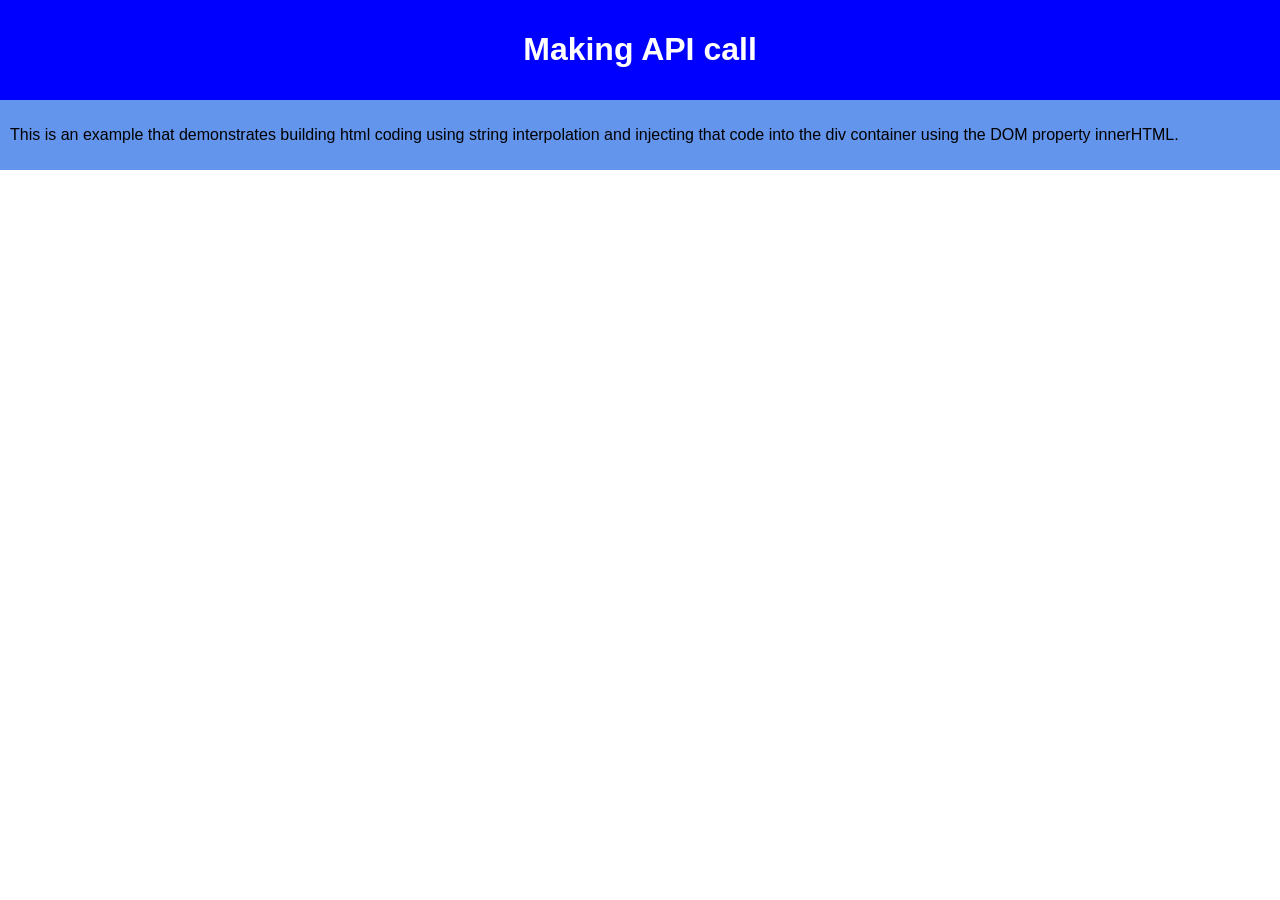
<file: Lesson-49-Classwork/index.html>
<!DOCTYPE html>
<html>
  <head>
    <meta charset="utf-8">
    <meta name="viewport" content="width=device-width">
    <title>repl.it</title>
    <link href="style.css" rel="stylesheet" type="text/css" />
    <!-- We need to import JQUERY Library to make the api call-->
    <script src="https://ajax.googleapis.com/ajax/libs/jquery/3.6.0/jquery.min.js"></script>

    <script src="script.js"></script>
   </head>
  <body id="body" onload="init()">
    <div id="banner" class="container center">
      <h1> Making API call  </h1>
    </div>
    <div class="container subbanner">
      <div>
        <p>This is an example that demonstrates building html coding using string interpolation and injecting that code into the div container using the DOM property innerHTML. 
        </p>
      </div>
    </div>
  <!-- Create a container to display results -->
  <div id='output'></div>
      
      
  </body>
</html>
</file>
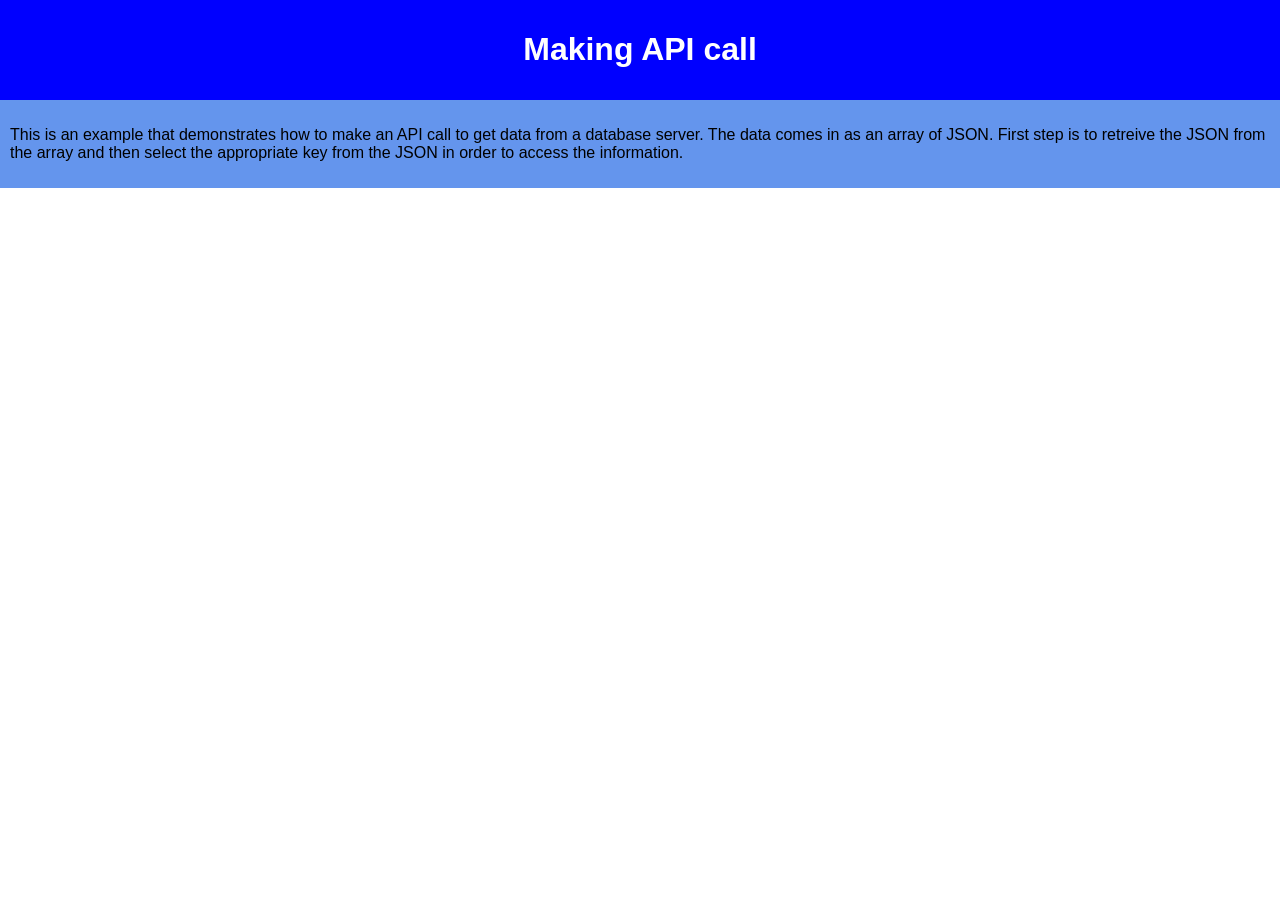
<file: Lesson48DiscussionSolution/index.html>
<!DOCTYPE html>
<html>
  <head>
    <meta charset="utf-8">
    <meta name="viewport" content="width=device-width">
    <title>repl.it</title>
    <link href="style.css" rel="stylesheet" type="text/css" />
    <!-- We need to import JQUERY Library to make the api call-->
    <script src="https://ajax.googleapis.com/ajax/libs/jquery/3.6.0/jquery.min.js"></script>

    <script src="script.js"></script>
   </head>
  <body id="body" onload="init()">
    <div id="banner" class="container center">
      <h1> Making API call  </h1>
    </div>
    <div class="container subbanner">
      <div>
        <p>This is an example that demonstrates how to make an API call to get data from a database server.  The data comes in as an array of JSON. First step is to retreive the JSON from the array and then select the appropriate key from the JSON in order to access the information. </p>
      </div>
    </div>
      
  </body>
</html>
</file>
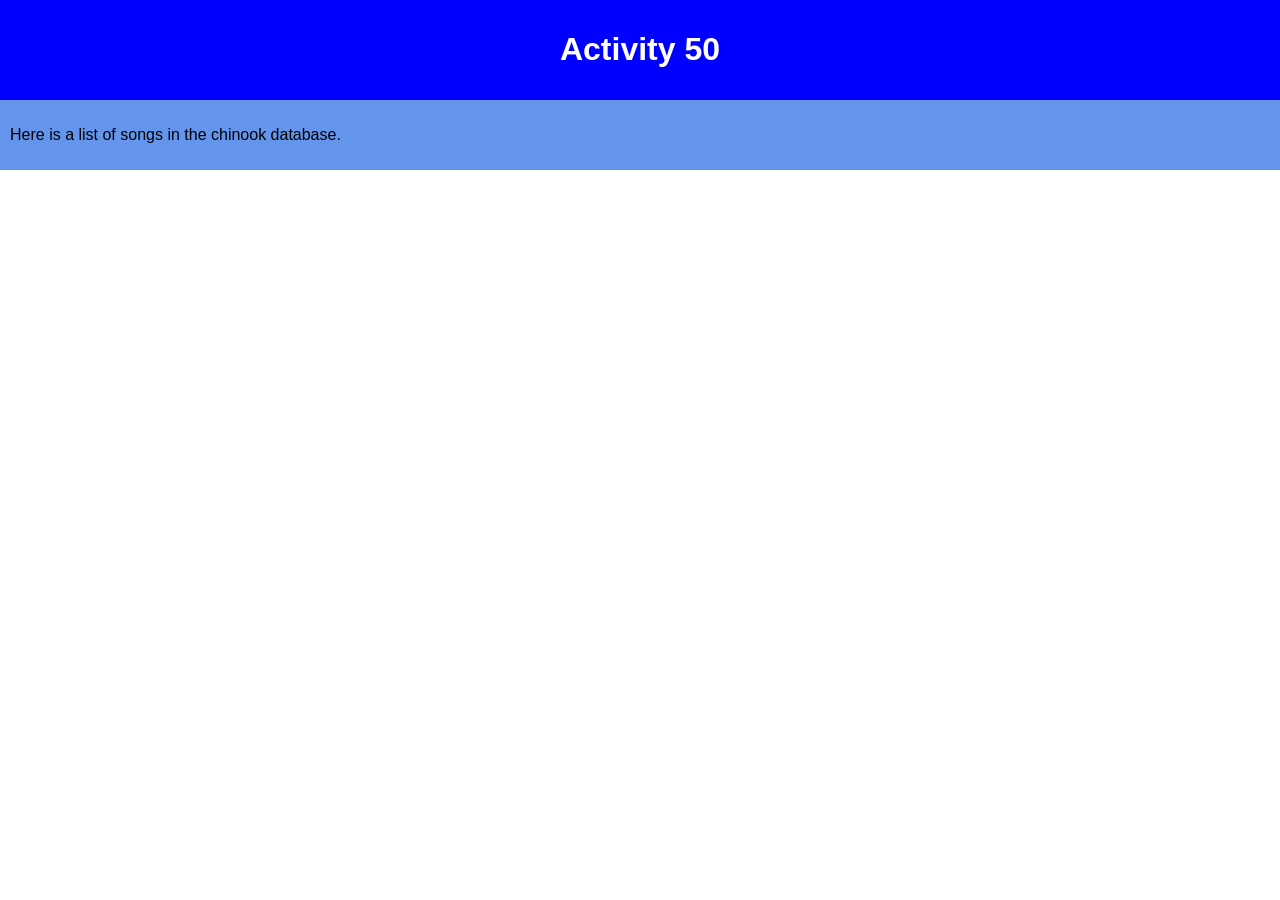
<file: Lesson50ActivityWebsite/index.html>
<!DOCTYPE html>
<html>
  <head>
    <meta charset="utf-8">
    <meta name="viewport" content="width=device-width">
    <title>repl.it</title>
    <link href="style.css" rel="stylesheet" type="text/css" />
    <!-- We need to import JQUERY Library to make the api call-->
    <script src="https://ajax.googleapis.com/ajax/libs/jquery/3.6.0/jquery.min.js"></script>

    <script src="script.js"></script>
   </head>
  <body id="body" onload="init()">
    <div id="banner" class="container center">
      <h1> Activity 50 </h1>
    </div>
    <div class="container subbanner">
      <div>
        <p> Here is a list of songs in the chinook database.
        </p>
      </div>
    </div>
  <!-- Create a container to display results -->
  <div id='output'></div>
      
      
  </body>
</html>
</file>
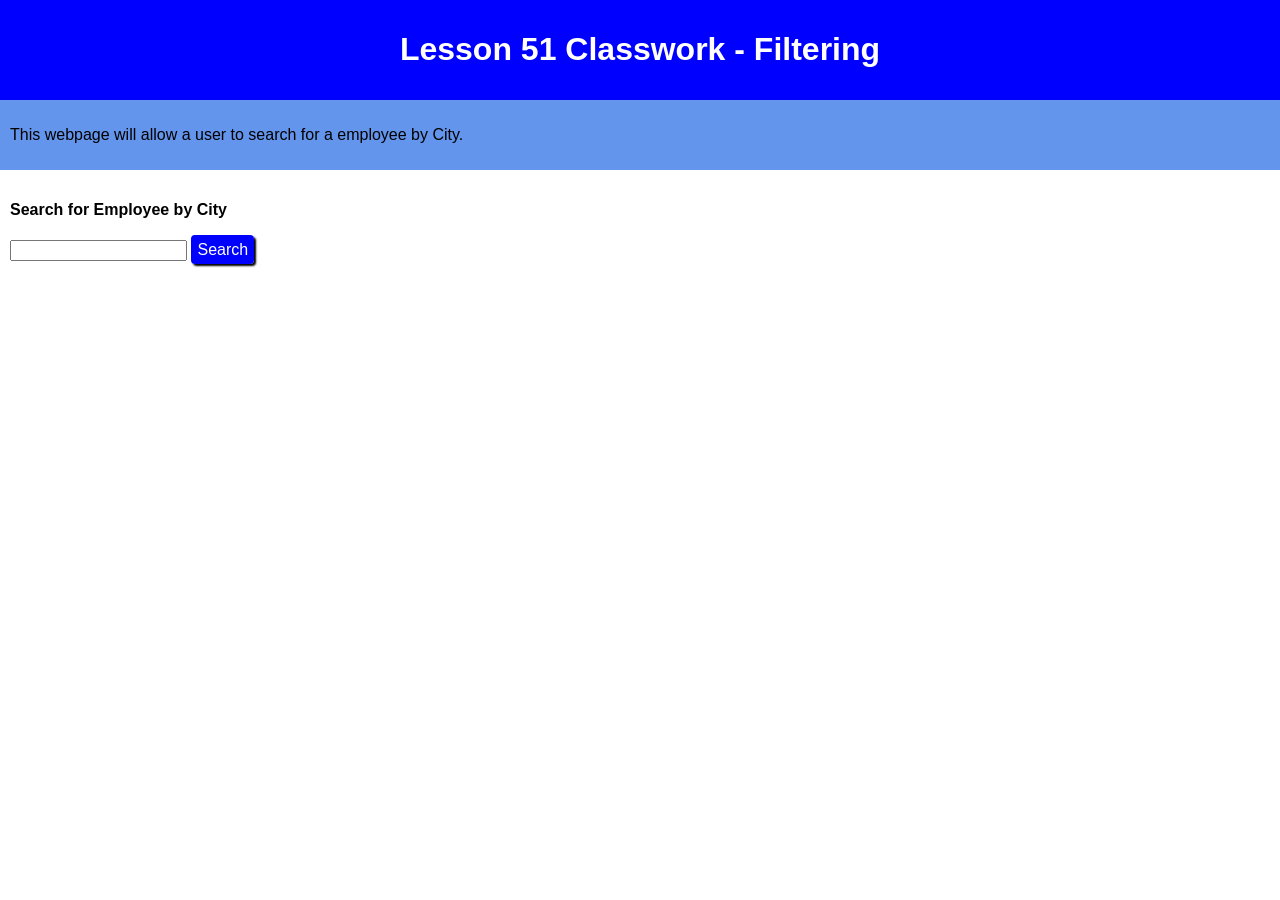
<file: Lesson51Classwork/index.html>
<!DOCTYPE html>
<html>
  <head>
    <meta charset="utf-8">
    <meta name="viewport" content="width=device-width">
    <title>repl.it</title>
    <link href="style.css" rel="stylesheet" type="text/css" />
    <!-- We need to import JQUERY Library to make the api call-->
    <script src="https://ajax.googleapis.com/ajax/libs/jquery/3.6.0/jquery.min.js"></script>

    <script src="script.js"></script>
   </head>
  <body id="body" onload="init()">
    <div id="banner" class="container center">
      <h1> Lesson 51 Classwork - Filtering  </h1>
    </div>
    <div class="container subbanner">
      <div>
        <p>This webpage will allow a user to search for a employee by City.
        </p>
      </div>
    </div>

    <!-- Add the filter container add: textbox, button add CSS-->
    <div class="container filter">
      <div>
        <h4> Search for Employee by City
        </h4>
<!--
        Problem 1:
        Add an ID and a placeholder for the textbox
-->
        <input style="flex:2;text-align:right;" type="text" id="" placeholder="" >       
<!-- > &nbsp;  
        Problem 2:
        Add a event handler function "filter()", which will be 
        called when the user clicks on the button. You will then 
        need to write the function.
-->
        <a class="button" onclick=""> Search </a><br>
      </div>
    </div>
    
  <!-- Create a container to display results -->
  <div id='output'></div>
      
      
  </body>
</html>
</file>
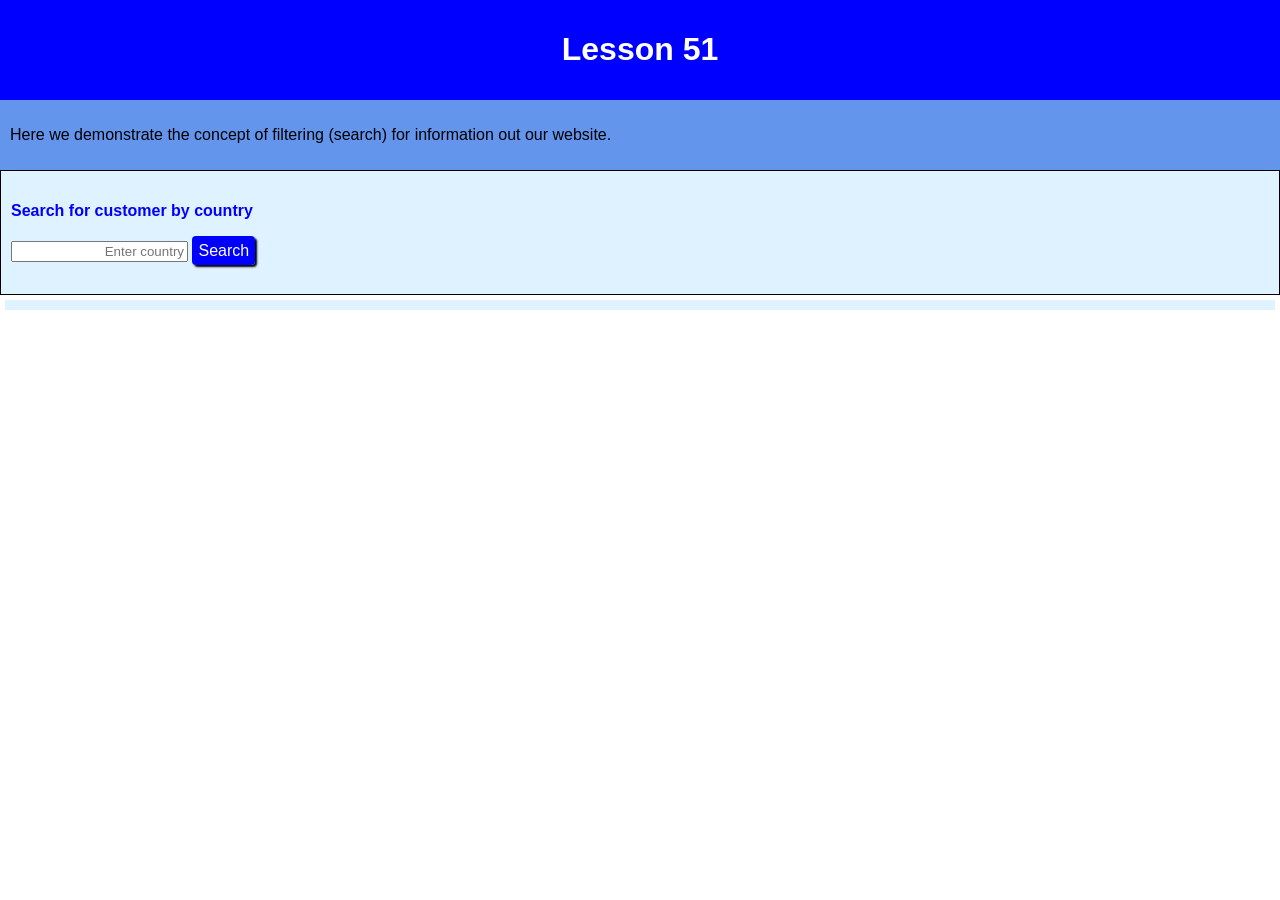
<file: Lesson51DiscussionSolution/index.html>
<!DOCTYPE html>
<html>
  <head>
    <meta charset="utf-8">
    <meta name="viewport" content="width=device-width">
    <title>repl.it</title>
    <link href="style.css" rel="stylesheet" type="text/css" />
    <!-- We need to import JQUERY Library to make the api call-->
    <script src="https://ajax.googleapis.com/ajax/libs/jquery/3.6.0/jquery.min.js"></script>

    <script src="script.js"></script>
   </head>
  <body id="body" onload="init()">
    <div id="banner" class="container center">
      <h1> Lesson 51 </h1>
    </div>
    <div class="container subbanner">
      <div>
        <p> Here we demonstrate the concept of filtering (search) for information out our website.
        </p>
      </div>
    </div>
    
    <!-- Add the filter container add: textbox, button add CSS-->
    <div class="container filter">
      <div>
        <h4> Search for customer by country
        </h4>
        <input style="flex:2;text-align:right;" type="text" id="country" placeholder="Enter country" >        
        <a class="button" onclick="filter()"> Search </a><br>
        <h4 id="count"></h4>
      </div>
    </div>
    
  <!-- Create a container to display results -->
  <div id='output'></div>
      
      
  </body>
</html>
</file>
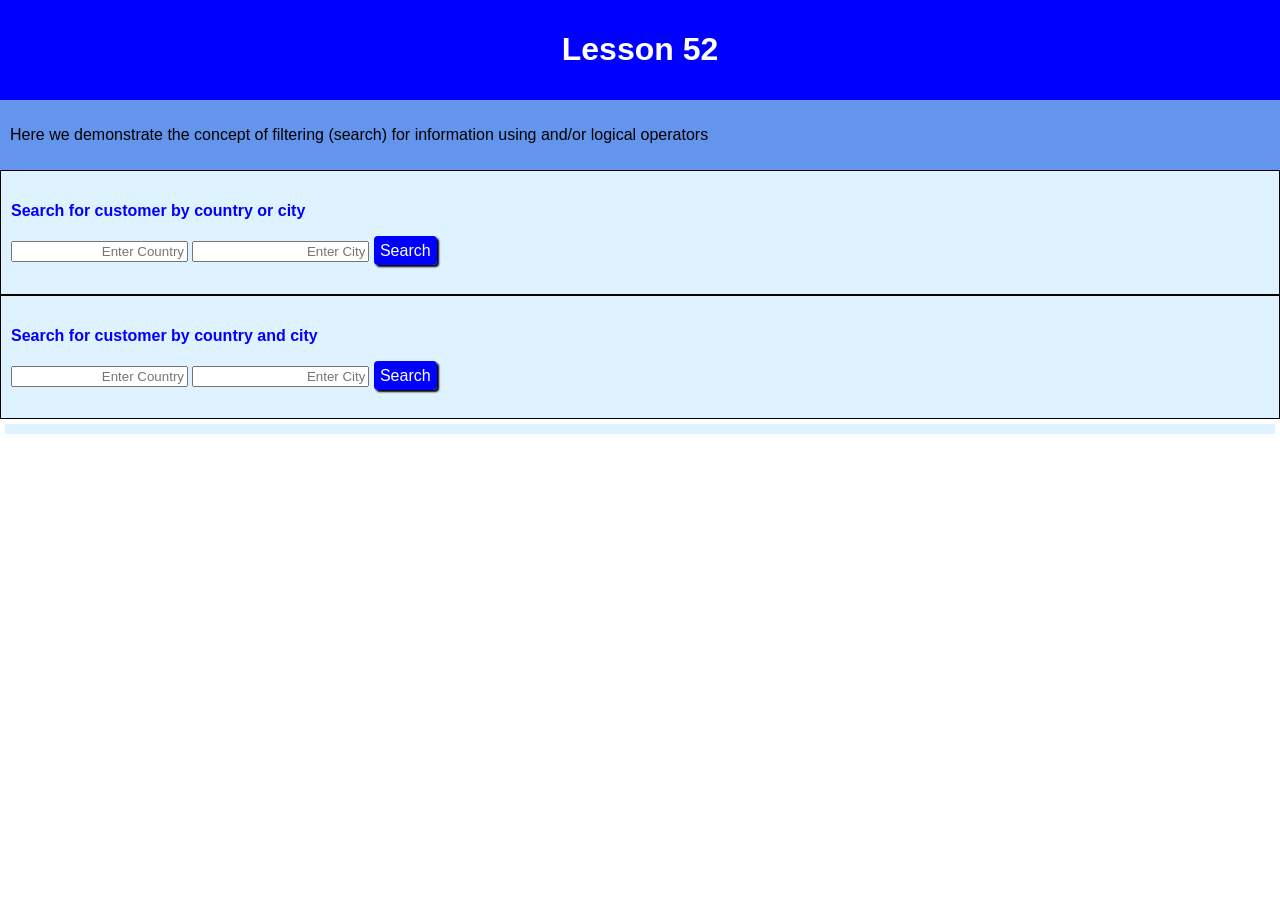
<file: Lesson52DiscussionSolution/index.html>
<!DOCTYPE html>
<html>
  <head>
    <meta charset="utf-8">
    <meta name="viewport" content="width=device-width">
    <title>repl.it</title>
    <link href="style.css" rel="stylesheet" type="text/css" />
    <!-- We need to import JQUERY Library to make the api call-->
    <script src="https://ajax.googleapis.com/ajax/libs/jquery/3.6.0/jquery.min.js"></script>

    <script src="script.js"></script>
   </head>
  <body id="body" onload="init()">
    <div id="banner" class="container center">
      <h1> Lesson 52 </h1>
    </div>
    <div class="container subbanner">
      <div>
        <p> Here we demonstrate the concept of filtering (search) for information using and/or logical operators
        </p>
      </div>
    </div>
    
    
    <div class="container filter">
      <div>
        <h4> Search for customer by country or city </h4>
        <input style="flex:2;text-align:right;" type="text" id="country1" placeholder="Enter Country" >         
        <input style="flex:2;text-align:right;" type="text" id="city1" placeholder="Enter City" >         
        <a class="button" onclick="filter1()"> Search </a><br>
        <h4 id="count"></h4>
      </div>
    </div>
    
    <div class="container filter">
      <div>
        <h4> Search for customer by country and city</h4>
        <input style="flex:2;text-align:right;" type="text" id="country2" placeholder="Enter Country" >        
        <input style="flex:2;text-align:right;" type="text" id="city2" placeholder="Enter City" >        
        <a class="button" onclick="filter2()"> Search </a><br>
        <h4 id="count"></h4>
      </div>
    </div>
    
  <!-- Create a container to display results -->
  <div id='output'></div>
      
      
  </body>
</html>
</file>
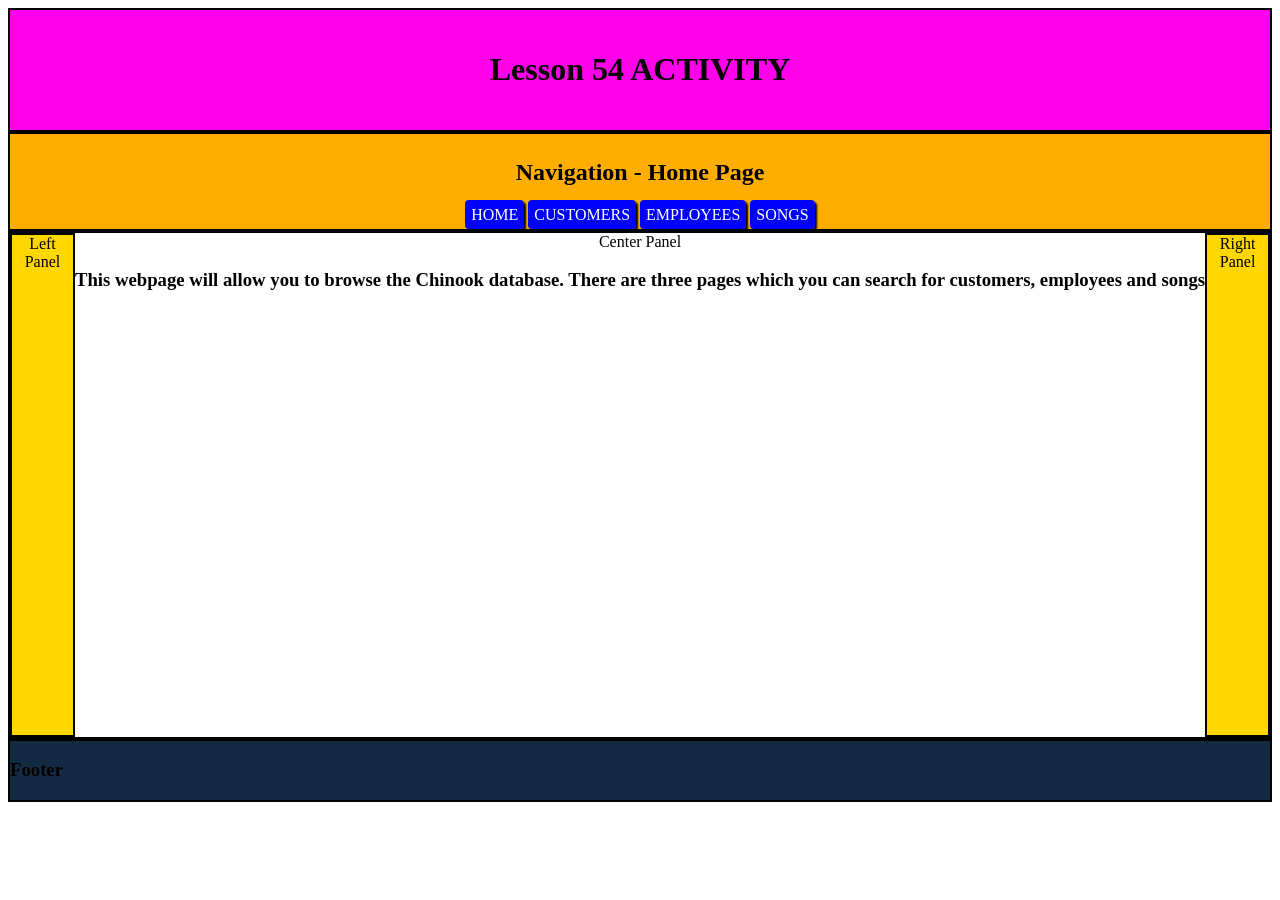
<file: Lesson54Activity/index.html>
<!DOCTYPE html>
<html>
  <head>
    <title>repl.it</title>
    <link href="style.css" rel="stylesheet" type="text/css" />

    <!-- import the script.js file -->
    <!-- We need to import JQUERY Library to make the api call-->
    
    <script src="https://ajax.googleapis.com/ajax/libs/jquery/3.6.0/jquery.min.js"></script>
    <script src="script.js"></script>

  </head>
  
  <!-- Call the int function when website loads -->
  <body>
    <div>
      <!--  Header or Banner -->
      <div id="header">
        <h1> Lesson 54 ACTIVITY</h1>
      </div>
      <!--  nav bar -->
      <nav id='nav'>
        <h2>Navigation - Home Page</h2>
            <a href="index.html" class="button">HOME</a>   
            <a href="customers.html" class="button">CUSTOMERS</a> 
            <a href="employees.html" class="button">EMPLOYEES</a>
            <a href="songs.html" class="button">SONGS</a>

      </nav>
      
      <div class="container">
        
        <div class='panel'>
                   Left Panel
        </div>
        
        <div id='centerpanel' >
          Center Panel

          <h3>
            This webpage will allow you to browse the Chinook database.  There are three pages which you can search for customers, employees and songs
          </h3>
        </div>
        
        <div class='panel'>
          Right Panel
        </div>
        
      </div>

      <div id='foot'>
        <h3> Footer </h3>
      </div>

    </div>
    
  </body>
</html>
</file>
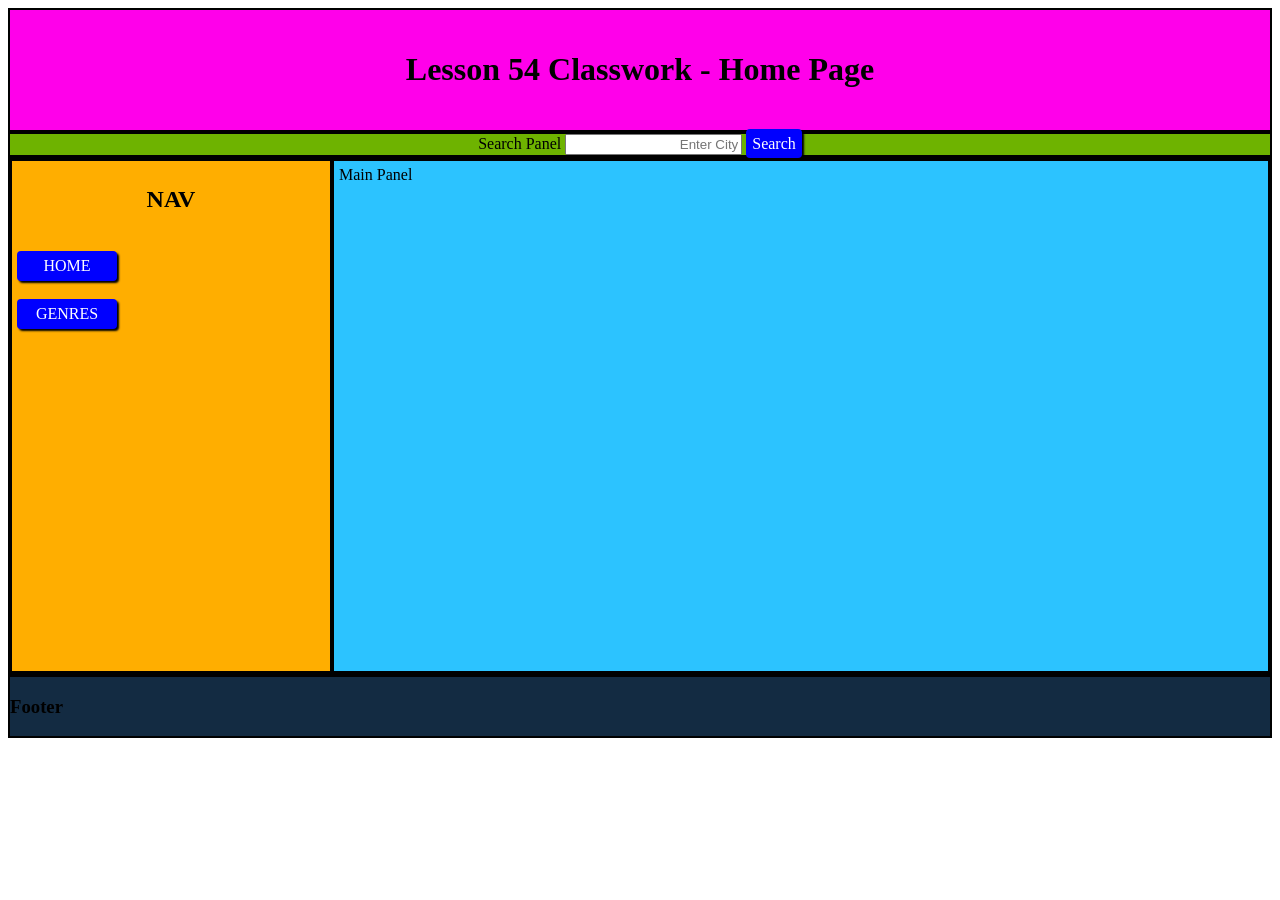
<file: Lesson54Classwork/index.html>
<!DOCTYPE html>
<html>
  <head>
    <title>repl.it</title>
    <link href="style.css" rel="stylesheet" type="text/css" />
    <script src="https://ajax.googleapis.com/ajax/libs/jquery/3.6.0/jquery.min.js"></script>

    <script src="script.js"></script>
  </head>
  <body onload="init()">
    <div >
      <!--  Header or Banner -->
      <div id="header">
        <h1> Lesson 54 Classwork - Home Page</h1>
      </div>
      
      <div class='searchpanel'>
          Search Panel
          <input style="flex:2;text-align:right;" type="text" 
            id="city" placeholder="Enter City" >      
          <a class="button" onclick="filter()"> Search </a><br>


      </div>

      <div class="container">
        <!--  nav bar -->
        <nav id='nav'>
          <H2>NAV</H2><br> 
          <div>
            <a href="index.html" class="button">HOME</a> <br>
            <a href="genres.html" class="button">GENRES</a>
          </div>
        </nav>
        
        <div id='mainpanel' class="container">
          Main Panel
        </div>
      </div>

      <div id='foot'>
        <h3> Footer </h3>
      </div>

    </div>
    
  </body>
</html>
</file>
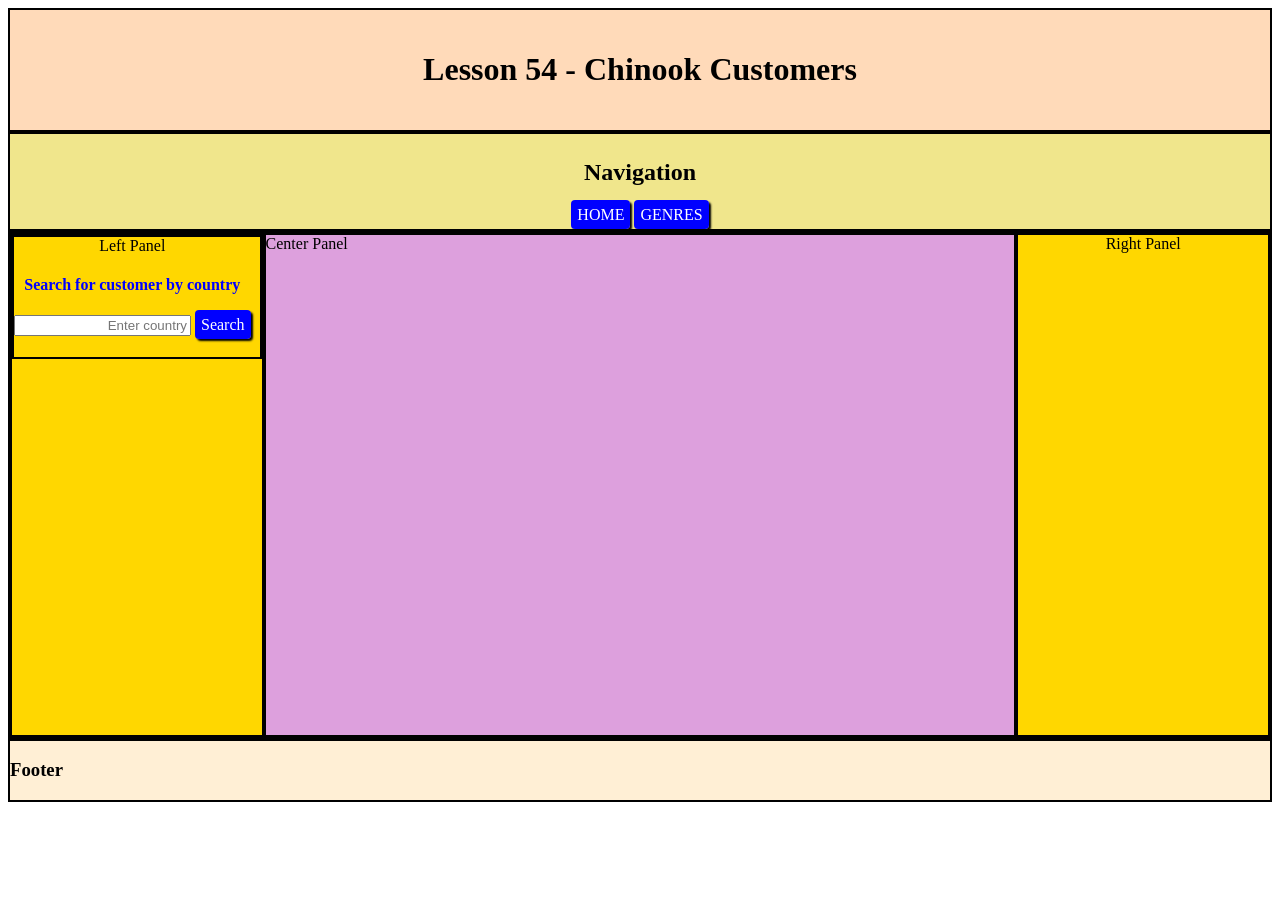
<file: Lesson54DiscussionSolution/index.html>
<!DOCTYPE html>
<html>
  <head>
    <title>repl.it</title>
    <link href="style.css" rel="stylesheet" type="text/css" />

    <!-- import the script.js file -->
    <!-- We need to import JQUERY Library to make the api call-->
    
    <script src="https://ajax.googleapis.com/ajax/libs/jquery/3.6.0/jquery.min.js"></script>
    <script src="script.js"></script>

  </head>
  
  <!-- Call the int function when website loads -->
  <body onload="init()">
    <div>
      <!--  Header or Banner -->
      <div id="header">
        <h1> Lesson 54 - Chinook Customers </h1>
      </div>
      <!--  nav bar -->
      <nav id='nav'>
        <h2>Navigation</h2>
            <a href="index.html" class="button">HOME</a>   
            <a href="genres.html" class="button">GENRES</a>
      </nav>
      
      <div class="container">
        
        <div class='panel'>
          <div class="container filter">
            <div>
          
                   Left Panel
              <h4> Search for customer by country
              </h4>
              <input style="flex:2;text-align:right;" type="text" 
                id="country" placeholder="Enter country" >        
              <a class="button" onclick="filter()"> Search </a><br>
              <h4 id="count"></h4>
            </div>
          </div>
        </div>
        
        <div id='centerpanel' class='container'>
          Center Panel
        </div>
        
        <div class='panel'>
          Right Panel
        </div>
        
      </div>

      <div id='foot'>
        <h3> Footer </h3>
      </div>

    </div>
    
  </body>
</html>
</file>
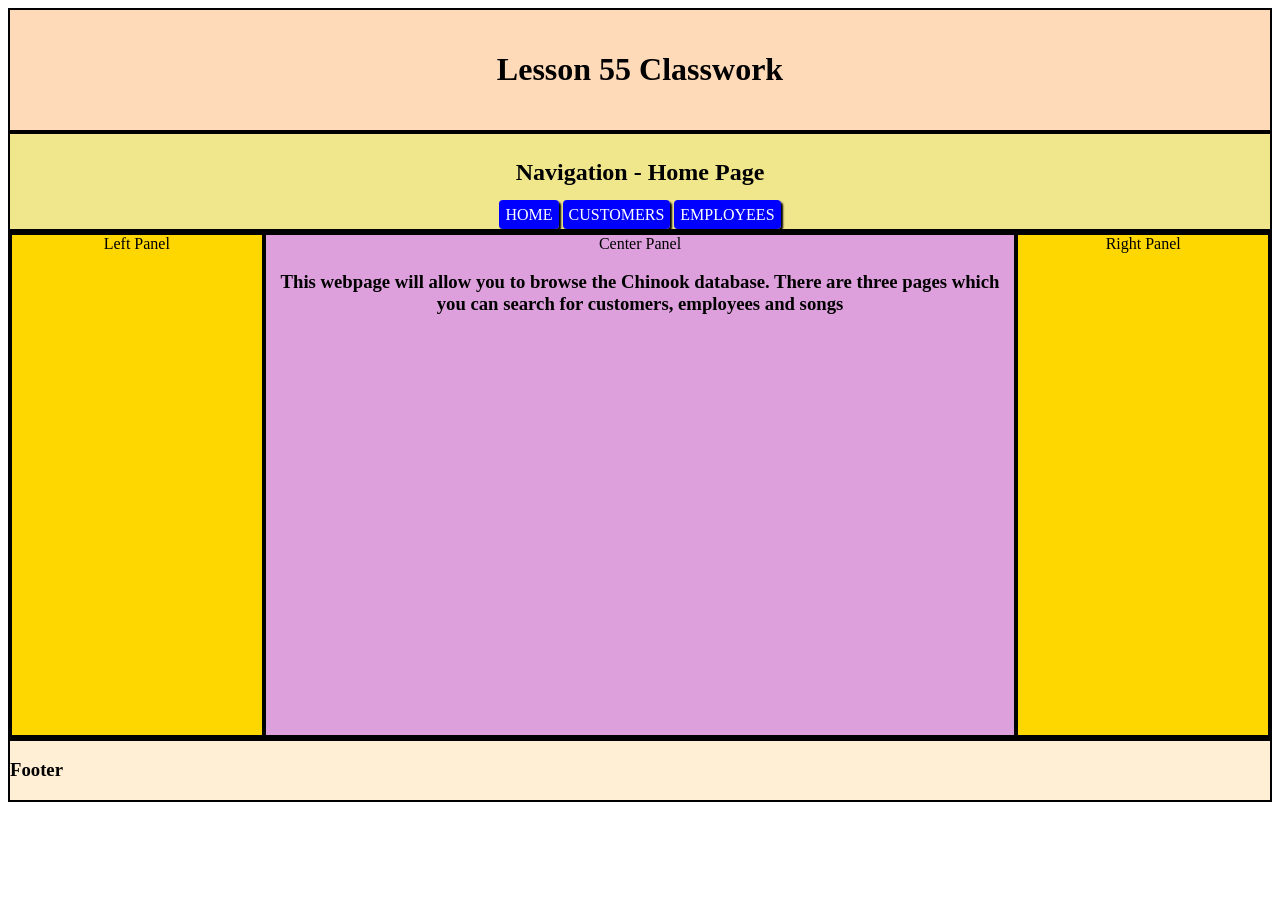
<file: Lesson56Classwork/index.html>
<!DOCTYPE html>
<html>
  <head>
    <title>repl.it</title>
    <link href="style.css" rel="stylesheet" type="text/css" />

    <!-- import the script.js file -->
    <!-- We need to import JQUERY Library to make the api call-->
    
    <link href="components.css" rel="stylesheet" type="text/css" />
    <script src="components.js"></script>
    <script src="https://ajax.googleapis.com/ajax/libs/jquery/3.6.0/jquery.min.js"></script>
    <script src="script.js"></script>

  </head>
  
  <!-- Call the int function when website loads -->
  <body>
    <div>
      <!--  Header or Banner -->
      <div id="header">
        <h1> Lesson 55 Classwork</h1>
      </div>
      <!--  nav bar -->
      <nav id='nav'>
        <h2>Navigation - Home Page</h2>
            <a href="index.html" class="button">HOME</a>   
            <a href="customers.html" class="button">CUSTOMERS</a> 
            <a href="employees.html" class="button">EMPLOYEES</a>

      </nav>
      
      <div class="container">
        
        <div class='panel'>
                   Left Panel
        </div>
        
        <div id='centerpanel' >
          Center Panel

          <h3>
            This webpage will allow you to browse the Chinook database.  There are three pages which you can search for customers, employees and songs
          </h3>
        </div>
        
        <div class='panel'>
          Right Panel
        </div>
        
      </div>

      <div id='foot'>
        <h3> Footer </h3>
      </div>

    </div>
    
  </body>
</html>
</file>
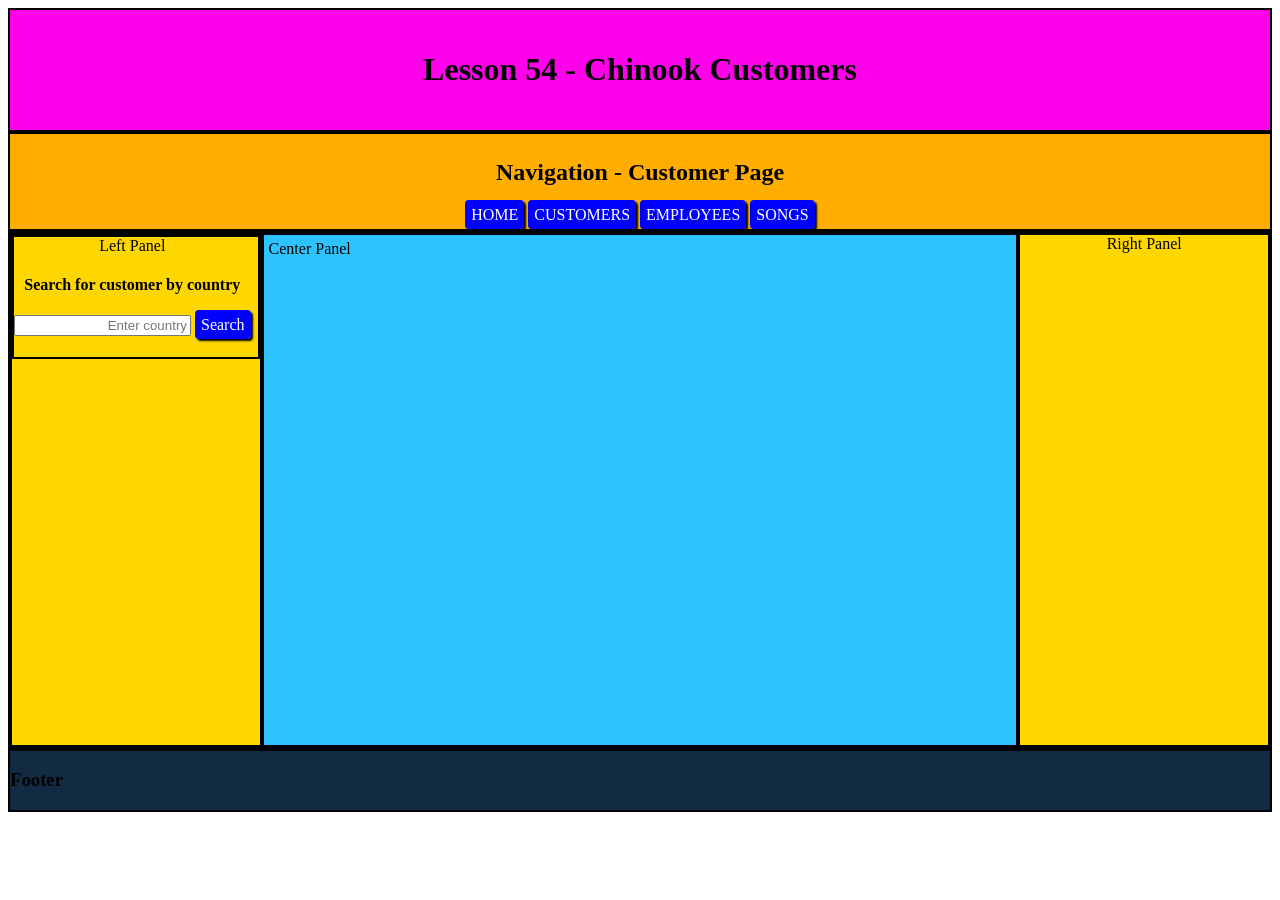
<file: Lesson54Activity/customers.html>
<!DOCTYPE html>
<html>
  <head>
    <title>repl.it</title>
    <link href="style.css" rel="stylesheet" type="text/css" />

    
    <script src="https://ajax.googleapis.com/ajax/libs/jquery/3.6.0/jquery.min.js"></script>
    <script src="script.js"></script>

  </head>
  

  <body onload="init()">
    <div>

      <div id="header">
        <h1> Lesson 54 - Chinook Customers </h1>
      </div>

      <nav id='nav'>
        <h2>Navigation - Customer Page</h2>
            <a href="index.html" class="button">HOME</a>   
            <a href="customers.html" class="button">CUSTOMERS</a> 
            <a href="employees.html" class="button">EMPLOYEES</a>
            <a href="songs.html" class="button">SONGS</a>

      </nav>
      
      <div class="container">
        
        <div class='panel'>
          <div class="container filter">
            <div>
          
                   Left Panel
              <h4> Search for customer by country
              </h4>
              <input style="flex:2;text-align:right;" type="text" 
                id="country" placeholder="Enter country" >        
              <a class="button" onclick="filter()"> Search </a><br>
              <h4 id="count"></h4>
            </div>
          </div>
        </div>
        
        <div id='mainpanel' class='container'>
          Center Panel
        </div>
        
        <div class='panel'>
          Right Panel
        </div>
        
      </div>

      <div id='foot'>
        <h3> Footer </h3>
      </div>

    </div>
    
  </body>
</html>
</file>
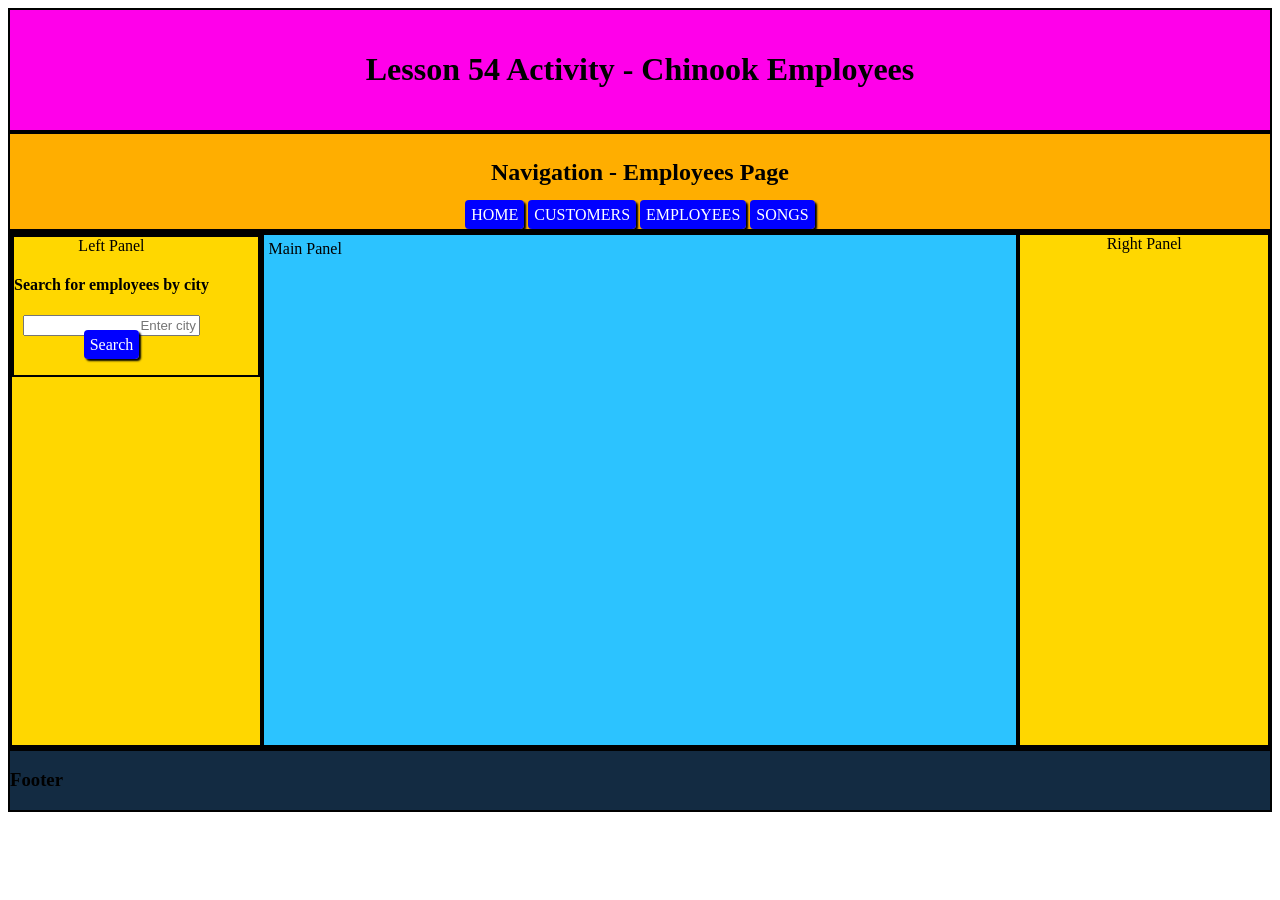
<file: Lesson54Activity/employees.html>
<!DOCTYPE html>
<html>
  <head>
    <title>repl.it</title>
    <link href="style.css" rel="stylesheet" type="text/css" />

    <!-- import the script.js file -->
    <!-- We need to import JQUERY Library to make the api call-->
    
    <script src="https://ajax.googleapis.com/ajax/libs/jquery/3.6.0/jquery.min.js"></script>
    <script src="employees.js"></script>

  </head>
  
  <!-- Call the int function when website loads -->
  <body onload="init()">
    <div>
      <div id="header">
        <h1> Lesson 54 Activity - Chinook Employees </h1>
      </div>
      <nav id='nav'>
        <h2>Navigation - Employees Page</h2>
            <a href="index.html" class="button">HOME</a>   
            <a href="customers.html" class="button">CUSTOMERS</a> 
            <a href="employees.html" class="button">EMPLOYEES</a>
            <a href="songs.html" class="button">SONGS</a>

      </nav>
      
      <div class="container">
        
        <div class='panel'>
          <div class="container filter">
            <div>
          
                   Left Panel
              <h4> Search for employees by city
              </h4>
              <input style="flex:2;text-align:right;" type="text" 
                id="city" placeholder="Enter city" >  <br>      
              <a class="button" onclick="filter()"> Search </a><br>
              <h4 id="count"></h4>
            </div>
          </div>
        </div>
        
        <div id='mainpanel' class='container'>
          Main Panel
        </div>
        
        <div class='panel'>
          Right Panel
        </div>
        
      </div>

      <div id='foot'>
        <h3> Footer </h3>
      </div>

    </div>
    
  </body>
</html>
</file>
<file: Lesson-49-Classwork/style.css>
html,body{
  margin:0 auto;
  font-family:Arial;
}
.container{
  display:flex;
  padding:10px;
}
.center{
  justify-content:center;
  align-items:center;
}

nav{
  background-color:cornflowerblue;
}
nav a{
  color:black;
  padding:10px;
  flex:1;
  text-decoration:none;
  text-align:center;
}
nav a:hover{
  color:white;
}
.subbanner{
  background-color:cornflowerblue;
}
#banner{
  background-color:blue;
  color:white;
}
#footer{
  background-color:cornflowerblue;
  color:white;
  /*position:fixed;*/
  left: 0;
  right: 0;
  bottom:0px;
}
 
.card{
  flex:1;
  margin:10px;
  padding:10px;
  border:1px solid gray;
  text-align:center;
}

.highlight{
  font-style:italic;
  color:blue;
}
.heading{
  font-weight:bold;
}
.card a{
  text-decoration:none;
  background-color:blue;
  color:white;
  border-radius:4px;
  padding:6px;
  box-shadow:2px 2px 2px black;
}
.card a:hover{
  background-color:cornflowerblue;
}
#panel{
  flex:1;
}
.fitted{
  max-width:200px;
  min-width:200px;
}
.card img{
  width:90%;
}
#output{
  flex-wrap:wrap;
}
</file>
<file: Lesson48DiscussionSolution/style.css>
html,body{
  margin:0 auto;
  font-family:Arial;
}
.container{
  display:flex;
  padding:10px;
}
.center{
  justify-content:center;
  align-items:center;
}

nav{
  background-color:cornflowerblue;
}
nav a{
  color:black;
  padding:10px;
  flex:1;
  text-decoration:none;
  text-align:center;
}
nav a:hover{
  color:white;
}
.subbanner{
  background-color:cornflowerblue;
}
#banner{
  background-color:blue;
  color:white;
}
#footer{
  background-color:cornflowerblue;
  color:white;
  /*position:fixed;*/
  left: 0;
  right: 0;
  bottom:0px;
}
 
.card{
  flex:1;
  margin:10px;
  padding:10px;
  border:1px solid gray;
  text-align:center;
}

.highlight{
  font-style:italic;
  color:blue;
}
.heading{
  font-weight:bold;
}
.card a{
  text-decoration:none;
  background-color:blue;
  color:white;
  border-radius:4px;
  padding:6px;
  box-shadow:2px 2px 2px black;
}
.card a:hover{
  background-color:cornflowerblue;
}
#panel{
  flex:1;
}
.fitted{
  max-width:200px;
  min-width:200px;
}
.card img{
  width:90%;
}
#output{
  flex-wrap:wrap;
}
</file>
<file: Lesson50ActivityWebsite/style.css>
html,body{
  margin:0 auto;
  font-family:Arial;
}
.container{
  display:flex;
  padding:10px;
}
.center{
  justify-content:center;
  align-items:center;
}

nav{
  background-color:cornflowerblue;
}
nav a{
  color:black;
  padding:10px;
  flex:1;
  text-decoration:none;
  text-align:center;
}
nav a:hover{
  color:white;
}
.subbanner{
  background-color:cornflowerblue;
}
#banner{
  background-color:blue;
  color:white;
}
#footer{
  background-color:cornflowerblue;
  color:white;
  /*position:fixed;*/
  left: 0;
  right: 0;
  bottom:0px;
}
 

.highlight{
  font-style:italic;
  color:blue;
}
.heading{
  font-weight:bold;
}
.card a{
  text-decoration:none;
  background-color:blue;
  color:white;
  border-radius:4px;
  padding:6px;
  box-shadow:2px 2px 2px black;
  display:flex;
}
.card a:hover{
  background-color:cornflowerblue;
}
#panel{
  flex:1;
}

.card img{
  width:90%;
}
.filter{
  display:flex;
  background-color: #dff2ff;
  border:1px solid black;
  
}
.card{
  width:450px;
  margin:5px;
  padding:5px;
  border:1px solid black;
  text-align:center;
  background-color:#ff00d4; 
}
.card div{
  font-weight: bold;
  font-size:15px;
}
.card p{
  font-size:17px;
  color: black;
}
#output {
  display: flex;
  flex-wrap: wrap;  
}
</file>
<file: Lesson51Classwork/style.css>
html,body{
  margin:0 auto;
  font-family:Arial;
}
.container{
  display:flex;
  padding:10px;
}
.center{
  justify-content:center;
  align-items:center;
}

nav{
  background-color:cornflowerblue;
}
nav a{
  color:black;
  padding:10px;
  flex:1;
  text-decoration:none;
  text-align:center;
}
nav a:hover{
  color:white;
}
.subbanner{
  background-color:cornflowerblue;
}
#banner{
  background-color:blue;
  color:white;
}
#footer{
  background-color:cornflowerblue;
  color:white;
  /*position:fixed;*/
  left: 0;
  right: 0;
  bottom:0px;
}
 

.highlight{
  font-style:italic;
  color:blue;
}
.heading{
  font-weight:bold;
}
.card a{
  text-decoration:none;
  background-color:blue;
  color:white;
  border-radius:4px;
  padding:6px;
  box-shadow:2px 2px 2px black;
}
.card a:hover{
  background-color:cornflowerblue;
}
#panel{
  flex:1;
}
.fitted{
  max-width:200px;
  min-width:200px;
}
.card img{
  width:90%;
}
#output{
  display:flex;
  flex-wrap: wrap;
  align-items: center;
}
.card{
  /*flex:1; can create uneven cards*/
  width: 250px;
  margin:5px;
  padding:5px;
  border:1px solid gray;
  text-align:center;
}

/* CSS Style to create a button */

.button{
  text-decoration:none;
  background-color:blue;
  color:white;
  border-radius:4px;
  padding:6px;
  box-shadow:2px 2px 2px black;
}
.button:hover{
  background-color:cornflowerblue;
}
</file>
<file: Lesson51DiscussionSolution/style.css>
html,body{
  margin:0 auto;
  font-family:Arial;
}
.container{
  display:flex;
  padding:10px;
}
.center{
  justify-content:center;
  align-items:center;
}

nav{
  background-color:cornflowerblue;
}
nav a{
  color:black;
  padding:10px;
  flex:1;
  text-decoration:none;
  text-align:center;
}
nav a:hover{
  color:white;
}
.subbanner{
  background-color:cornflowerblue;
}
#banner{
  background-color:blue;
  color:white;
}
#footer{
  background-color:cornflowerblue;
  color:white;
  /*position:fixed;*/
  left: 0;
  right: 0;
  bottom:0px;
}
 

.highlight{
  font-style:italic;
  color:blue;
}
.heading{
  font-weight:bold;
}
.card a{
  text-decoration:none;
  background-color:blue;
  color:white;
  border-radius:4px;
  padding:6px;
  box-shadow:2px 2px 2px black;
}
.card a:hover{
  background-color:cornflowerblue;
}
#panel{
  flex:1;
}

.card img{
  width:90%;
}
.filter{
  display:flex;
  background-color: #dff2ff;
  border:1px solid black;
  
}
#output{
  display:flex;
  flex-wrap: wrap;
  justify-content: space-around;
  align-items: center;
  background-color: #dff2ff;
  margin:5px;
  padding:5px;
}
.card{
  /*flex:1;   THIS SQUISHES */
  /*flex-basis:150px   */
  width:450px;
  margin:5px;
  padding:5px;
  border:1px solid black;
  text-align:center;
  background-color:#dedfe7;
}
/* target all h4 elements*/
h4{
  color:#0000ff
}
/*target all the paragraphs in the card class*/
.card p{
  font-size:17px;
  color: black;
  font-family:verdana;
  font-style:italic;
}
.card div{
  font-size:15px;
  color: black;
  font-family:verdana;
  font-style:italic;
}
.card di2{
  font-size:17px;
  color: black;
  font-family:verdana;
  font-style:italic;
}
.button{
  text-decoration:none;
  background-color:blue;
  color:white;
  border-radius:4px;
  padding:6px;
  box-shadow:2px 2px 2px black;
}
.button:hover{
  background-color:cornflowerblue;
}
</file>
<file: Lesson52DiscussionSolution/style.css>
html,body{
  margin:0 auto;
  font-family:Arial;
}
.container{
  display:flex;
  padding:10px;
}
.center{
  justify-content:center;
  align-items:center;
}

nav{
  background-color:cornflowerblue;
}
nav a{
  color:black;
  padding:10px;
  flex:1;
  text-decoration:none;
  text-align:center;
}
nav a:hover{
  color:white;
}
.subbanner{
  background-color:cornflowerblue;
}
#banner{
  background-color:blue;
  color:white;
}
#footer{
  background-color:cornflowerblue;
  color:white;
  /*position:fixed;*/
  left: 0;
  right: 0;
  bottom:0px;
}
 

.highlight{
  font-style:italic;
  color:blue;
}
.heading{
  font-weight:bold;
}
.card a{
  text-decoration:none;
  background-color:blue;
  color:white;
  border-radius:4px;
  padding:6px;
  box-shadow:2px 2px 2px black;
}
.card a:hover{
  background-color:cornflowerblue;
}
#panel{
  flex:1;
}

.card img{
  width:90%;
}
.filter{
  display:flex;
  background-color: #dff2ff;
  border:1px solid black;
  
}
#output{
  display:flex;
  flex-wrap: wrap;
  justify-content: space-around;
  align-items: center;
  background-color: #dff2ff;
  margin:5px;
  padding:5px;
}
.card{
  /*flex:1;   THIS SQUISHES */
  /*flex-basis:150px   */
  width:450px;
  margin:5px;
  padding:5px;
  border:1px solid black;
  text-align:center;
  background-color:#dedfe7;
}
/* target all h4 elements*/
h4{
  color:#0000ff
}
/*target all the paragraphs in the card class*/
.card p{
  font-size:17px;
  color: black;
  font-family:verdana;
  font-style:italic;
}
.card div{
  font-size:15px;
  color: black;
  font-family:verdana;
  font-style:italic;
}
.card di2{
  font-size:17px;
  color: black;
  font-family:verdana;
  font-style:italic;
}
.button{
  text-decoration:none;
  background-color:blue;
  color:white;
  border-radius:4px;
  padding:6px;
  box-shadow:2px 2px 2px black;
}
.button:hover{
  background-color:cornflowerblue;
}
</file>
<file: Lesson54Activity/style.css>
/*
div{
  padding: 20px;
  text-align: center;
  border: solid 2px black;
}
*/
#header{
  padding: 20px;
  text-align: center;
  border: solid 2px black;
  background-color:rgb(255, 0, 234);
}
#nav{
  

  padding: 5px;
  text-align: center;
  border: solid 2px black;
  background-color:rgb(255, 174, 0);

}
#nav div{
  display:flex;
  flex-direction: column;
  width:100px;
  text-align: center;
}

.container{
  display:flex;
  flex-wrap: wrap;
  text-align: center;
  border: solid 2px black;
}

.searchpanel{
  text-align: center;
  border: solid 2px black;
  background-color:rgb(110, 179, 0);
}
#mainpanel{
  flex:3;
  padding: 5px;
  text-align: center;
  border: solid 2px black;
  min-height:500px;
  background-color:rgb(44, 195, 255);
}
#foot{
  border: solid 2px black;
  background-color:rgb(19, 43, 66);
}

.card{
  /*flex:1; can create uneven cards*/
  width: 250px;
  margin:5px;
  padding:5px;
  border:1px solid gray;
  text-align:center;
}

.card img{
  width:75px;
  height:75px;
}

/* CSS Style to create a button */

.button{
  text-decoration:none;
  background-color:blue;
  color:white;
  border-radius:4px;
  padding:6px;
  box-shadow:2px 2px 2px black;
}
.button:hover{
  background-color:cornflowerblue;
}
.panel{
  flex:1;
  text-align: center;
  border: solid 2px black;
  min-height:500px;
  background-color:Gold;
}
</file>
<file: Lesson54Classwork/style.css>
/*
div{
  padding: 20px;
  text-align: center;
  border: solid 2px black;
}
*/
#header{
  padding: 20px;
  text-align: center;
  border: solid 2px black;
  background-color:rgb(255, 0, 234);
}
#nav{
  
  flex:1;
  padding: 5px;
  text-align: center;
  border: solid 2px black;
  background-color:rgb(255, 174, 0);
  min-height:500px;
}
#nav div{
  display:flex;
  flex-direction: column;
  width:100px;
  text-align: center;
}

.container{
  display:flex;
  flex-wrap: wrap;
  text-align: center;
  border: solid 2px black;
}

.searchpanel{
  text-align: center;
  border: solid 2px black;
  background-color:rgb(110, 179, 0);
}
#mainpanel{
  flex:3;
  padding: 5px;
  text-align: center;
  border: solid 2px black;
  min-height:500px;
  background-color:rgb(44, 195, 255);
}
#foot{
  border: solid 2px black;
  background-color:rgb(19, 43, 66);
}

.card{
  /*flex:1; can create uneven cards*/
  width: 250px;
  margin:5px;
  padding:5px;
  border:1px solid gray;
  text-align:center;
}

.card img{
  width:75px;
  height:75px;
}

/* CSS Style to create a button */

.button{
  text-decoration:none;
  background-color:blue;
  color:white;
  border-radius:4px;
  padding:6px;
  box-shadow:2px 2px 2px black;
}
.button:hover{
  background-color:cornflowerblue;
}
</file>
<file: Lesson54DiscussionSolution/style.css>
/*
div{
  padding: 20px;
  text-align: center;
  border: solid 2px black;
}
*/
#header{
  padding: 20px;
  text-align: center;
  border: solid 2px black;
  background-color:PeachPuff;
}
#nav{
  
  padding: 5px;
  text-align: center;
  border: solid 2px black;
  background-color:Khaki;
}

.container{
  display:flex;
  flex-wrap: wrap;
  text-align: center;
  border: solid 2px black;
}

.panel{
  flex:1;
  text-align: center;
  border: solid 2px black;
  min-height:500px;
  background-color:Gold;
}
#centerpanel{
  flex:3;
  text-align: center;
  border: solid 2px black;
  min-height:500px;
  background-color:Plum;
}
#foot{
  border: solid 2px black;
  background-color:PapayaWhip;
}

.card{
  /*flex:1;   THIS SQUISHES */
  /*flex-basis:150px   */
  width:450px;
  margin:5px;
  padding:5px;
  border:1px solid black;
  text-align:center;
  background-color:#dedfe7;
}
/* target all h4 elements*/
h4{
  color:#0000ff;
}
/*target all the paragraphs in the card class*/
.card p{
  font-size:17px;
  color: black;
  font-family:verdana;
  font-style:italic;
}
.card div{
  font-weight: bold;
  text-decoration: underline;
  font-size:15px;
  color: black;
  font-family:verdana;
  font-style:italic;
}
.card di2{
  font-size:17px;
  color: black;
  font-family:verdana;
  font-style:italic;
}
.card img{
  width:75px;
  height:75px;
}
.button{
  text-decoration:none;
  background-color:blue;
  color:white;
  border-radius:4px;
  padding:6px;
  box-shadow:2px 2px 2px black;
}
.button:hover{
  background-color:cornflowerblue;
}
</file>
<file: Lesson56Classwork/style.css>
/*
div{
  padding: 20px;
  text-align: center;
  border: solid 2px black;
}
*/
#header{
  padding: 20px;
  text-align: center;
  border: solid 2px black;
  background-color:PeachPuff;
}
#nav{
  
  padding: 5px;
  text-align: center;
  border: solid 2px black;
  background-color:Khaki;
}

.container{
  display:flex;
  flex-wrap: wrap;
  text-align: center;
  border: solid 2px black;
}

.panel{
  flex:1;
  text-align: center;
  border: solid 2px black;
  min-height:500px;
  background-color:Gold;
}
#centerpanel{
  flex:3;
  text-align: center;
  border: solid 2px black;
  min-height:500px;
  background-color:Plum;
}
#foot{
  border: solid 2px black;
  background-color:PapayaWhip;
}

.card{
  /*flex:1;   THIS SQUISHES */
  /*flex-basis:150px   */
  width:450px;
  margin:5px;
  padding:5px;
  border:1px solid black;
  text-align:center;
  background-color:#dedfe7;
}
/* target all h4 elements*/
h4{
  color:#0000ff;
}
/*target all the paragraphs in the card class*/
.card p{
  font-size:17px;
  color: black;
  font-family:verdana;
  font-style:italic;
}
.card div{
  font-weight: bold;
  text-decoration: underline;
  font-size:15px;
  color: black;
  font-family:verdana;
  font-style:italic;
}
.card di2{
  font-size:17px;
  color: black;
  font-family:verdana;
  font-style:italic;
}
.card img{
  width:75px;
  height:75px;
}
.button{
  text-decoration:none;
  background-color:blue;
  color:white;
  border-radius:4px;
  padding:6px;
  box-shadow:2px 2px 2px black;
}
.button:hover{
  background-color:cornflowerblue;
}
</file>
<file: Lesson56Classwork/components.css>
/* The Modal (background) */
.modal {
  display: none; /* Hidden by default */
  position: fixed; /* Stay in place */
  z-index: 1; /* Sit on top */
  padding-top: 100px; /* Location of the box */
  left: 0;
  top: 0;
  width: 100%; /* Full width */
  height: 100%; /* Full height */
  overflow: auto; /* Enable scroll if needed */
  background-color: rgb(0,0,0); /* Fallback color */
  background-color: rgba(0,0,0,0.4); /* Black w/ opacity */
}

/* Modal Content */
.modal-content {
  position: relative;
  /*background-color: #fefefe;*/
  margin: auto;
  padding: 0;
  border: 1px solid #888;
  width: 80%;
  box-shadow: 0 4px 8px 0 rgba(0,0,0,0.2),0 6px 20px 0 rgba(0,0,0,0.19);
  -webkit-animation-name: animatetop;
  -webkit-animation-duration: 0.4s;
  animation-name: animatetop;
  animation-duration: 0.4s
}

/* Add Animation */
@-webkit-keyframes animatetop {
  from {top:-300px; opacity:0} 
  to {top:0; opacity:1}
}

@keyframes animatetop {
  from {top:-300px; opacity:0}
  to {top:0; opacity:1}
}

/* The Close Button */
.close {
  background-color:red;
  border-radius:5px;
  box-shadow:1px 1px 1px black;
  text-shadow:1px 1px black;
  color: white;
  float: right;
  font-size: 28px;
  font-weight: bold;
  padding:0px 4px;
}

.close:hover,
.close:focus {
  color: #000;
  text-decoration: none;
  cursor: pointer;
}

.modal-header {
  padding: 10px 10px;
  background-color:rgba(100,100,100,0.75);
  color: white;
  height:30px;
}

.modal-body {
  padding: 2px 16px;
  background-color:white;
}

.modal-footer {
  padding: 2px 16px;
  background-color: #5cb85c;
  color: white;
}

.flip-card {
  background: white;
  border-radius: 16px;
  box-shadow: 0 5px 18px rgba(0, 0, 0, 0.6);
  text-align: center;
  cursor: pointer;
  transition: 0.5s;
  -webkit-transition: 0.5s;
  transition: transform 0.6s;
  -webkit-transition: transform 0.6s;
  transform-style: preserve-3d;
  -webkit-transform-style: preserve-3d;
  margin:10px;
  padding:10px;
}

.flip-front, .flip-back {
  -webkit-backface-visibility: hidden;
  backface-visibility: hidden;
}

.flip-front {
  height: 100%;
  transform: rotateX(0deg);
  -webkit-transform: rotateX(0deg);
}
.flip-back {
  transform: rotateY(180deg);
  -webkit-transform: rotateY(180deg);
  position: absolute;
  text-align: center;
  right: 0;
  left: 0;
  top: 0;
}
.flip-card.flip {
  transform: rotateY(180deg);
  -webkit-transform: rotateY(180deg);
}



/* Style the button that is used to open and close the collapsible content */
.collapsible {
  background-color: #eee;
  color: #444;
  cursor: pointer;
  padding: 18px;
  width: 100%;
  border: none;
  text-align: left;
  outline: none;
  font-size: 15px;
}

/* Add a background color to the button if it is clicked on (add the .active class with JS), and when you move the mouse over it (hover) */
.active, .collapsible:hover {
  background-color: #ccc;
}

/* Style the collapsible content. Note: hidden by default */
.content {
  padding: 0 18px;
  display: none;
  overflow: hidden;
  background-color: #f1f1f1;
}
</file>
